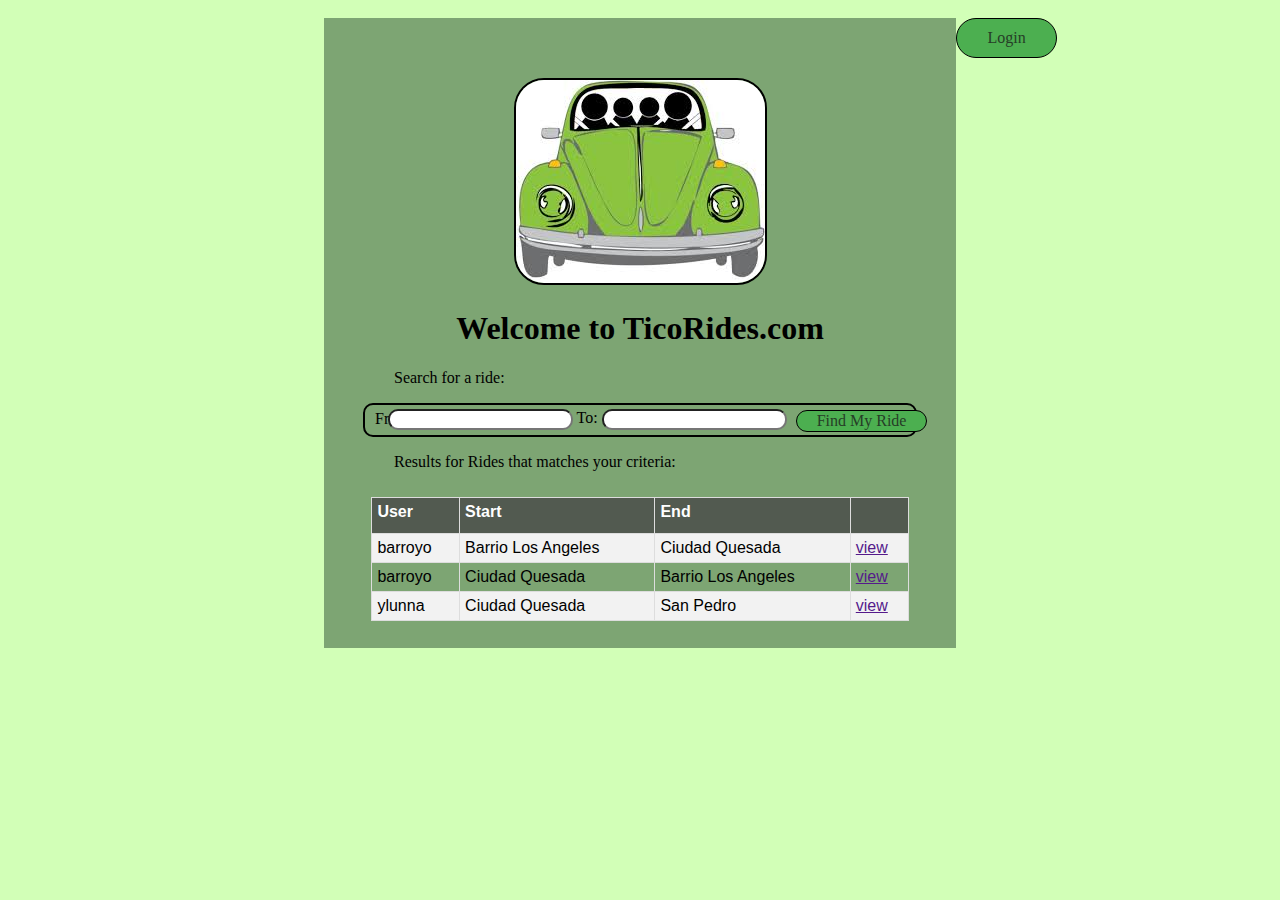
<file: index.html>
<!DOCTYPE html>
<html lang="en">
<head>
    <meta charset="UTF-8">
    <meta name="viewport" content="width=device-width, initial-scale=1.0">
    <meta http-equiv="X-UA-Compatible" content="ie=edge">
    <title>TicoRides</title>
    <link rel="stylesheet" href="CSS/formatos.css">
</head>
<body>
    <div align = "center" class= "initialPanel">
        <a href="login.html"class="login">Login</a>
        <div class= "logo" >
            <img src="Imagenes/Logo.jpg" alt="Bocho" >
            <h1 class=".Welcome">Welcome to TicoRides.com</h1>
        </div>
        <p class="texto">Search for a ride:</p>
        <div class="findMyRide">
            <p class="from">
                From:
            </p>
            <input class ="textBox" type="text">
            <p class="to">
                To:
            </p>
            <input class ="textBox" type="text">
            <a href=""class ="btnFind">Find My Ride</a>
        </div>
        <p class="texto">Results for Rides that matches your criteria:</p>
        <div>
            <table id ="customers">
                <tr>
                    <th>User</th>
                    <th>Start</th>
                    <th>End</th>
                    <th> </th>
                </tr>
                <tr>
                    <td>barroyo</td>
                    <td>Barrio Los Angeles</td>
                    <td>Ciudad Quesada</td>
                    <td><a href="">view</a></td>
                </tr>
                <tr>
                    <td>barroyo</td>
                    <td>Ciudad Quesada</td>
                    <td>Barrio Los Angeles</td>
                    <td><a href="">view</a></td>
                </tr>
                <tr>
                    <td>ylunna</td>
                    <td>Ciudad Quesada</td>
                    <td>San Pedro</td>
                    <td><a href="">view</a></td>                    
                </tr>
            </table>
        </div>
    </div>
</body>
</html>
</file>
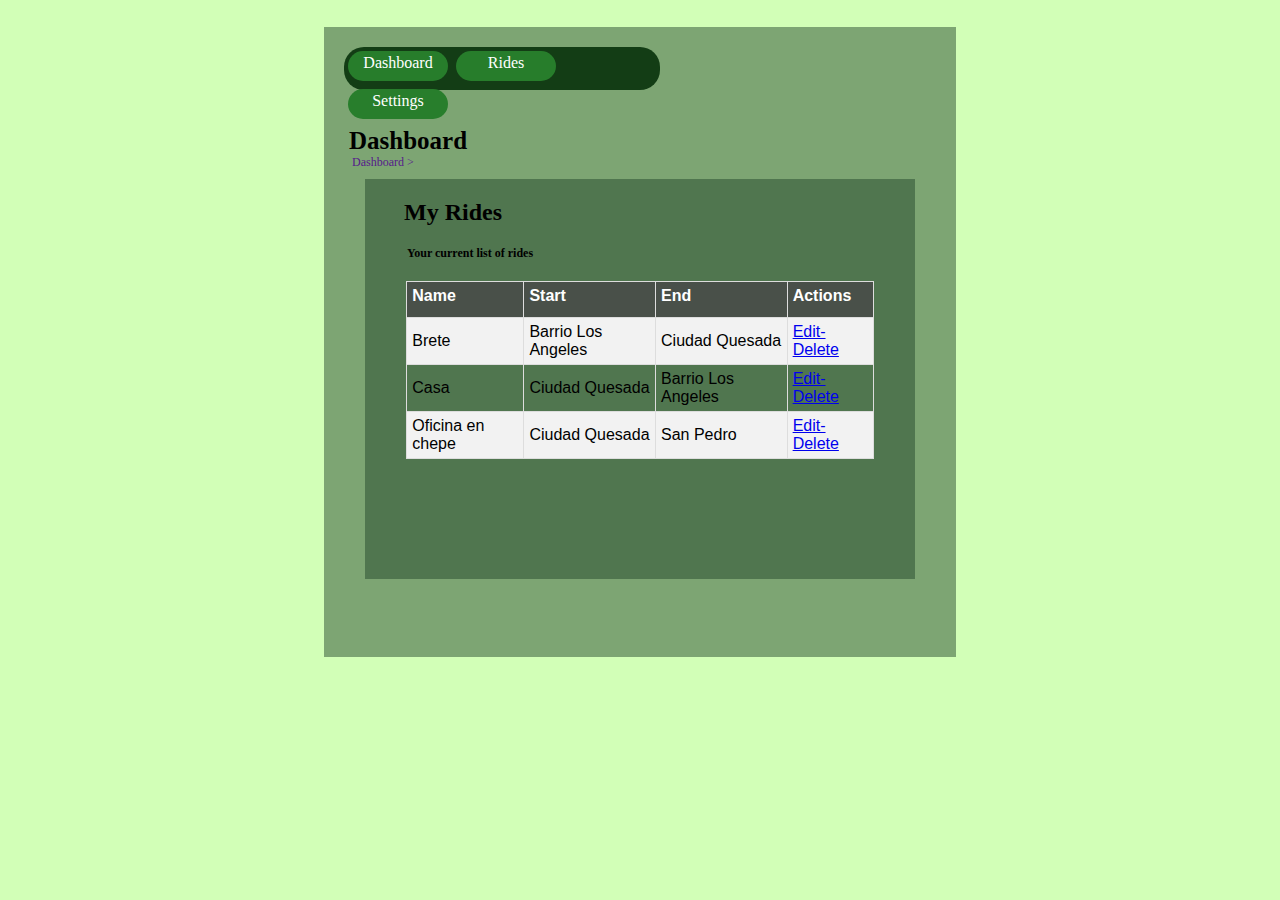
<file: Dashboard.html>
<!DOCTYPE html>
<html lang="en">
<head>
    <meta charset="UTF-8">
    <meta name="viewport" content="width=device-width, initial-scale=1.0">
    <meta http-equiv="X-UA-Compatible" content="ie=edge">
    <link rel="stylesheet" href="CSS/formatos.css">
    <title>Dashboard</title>
</head>
<body>
    <div align="center" class="initialPanel">
        <div class="menu">
            <a type="button" class="btnsMenu" href="Dashboard.html">Dashboard</a>
            <a type="button" class="btnsMenu" href="Rides.html">Rides</a>
            <a type="button" class="btnsMenu" href="Settings.html">Settings</a>
        </div>
        <h1 class ="title">Dashboard</h1>
        <a href="" class="subtitle">Dashboard ></a>
        
        <div align="center" class="tablediv">
            <h2 align="center"class="MyRides">My Rides</h2>
            <h3 align="center" class="currentRides">Your current list of rides</h3><br>
            <table id ="customers">
                <tr>
                    <th>Name</th>
                    <th>Start</th>
                    <th>End</th>
                    <th>Actions</th>
                </tr>
                <tr>
                    <td>Brete</td>
                    <td>Barrio Los Angeles</td>
                    <td>Ciudad Quesada</td>
                    <td><a href="Rides.html">Edit-Delete</a></td>
                </tr>
                <tr>
                    <td>Casa</td>
                    <td>Ciudad Quesada</td>
                    <td>Barrio Los Angeles</td>
                    <td><a href="Rides.html">Edit-Delete</a></td>
                </tr>
                <tr>
                    <td>Oficina en chepe</td>
                    <td>Ciudad Quesada</td>
                    <td>San Pedro</td>
                    <td><a href="Rides.html">Edit-Delete</a></td>                    
                </tr>
            </table>
        </div>
    </div>
</body>
</html>
</file>
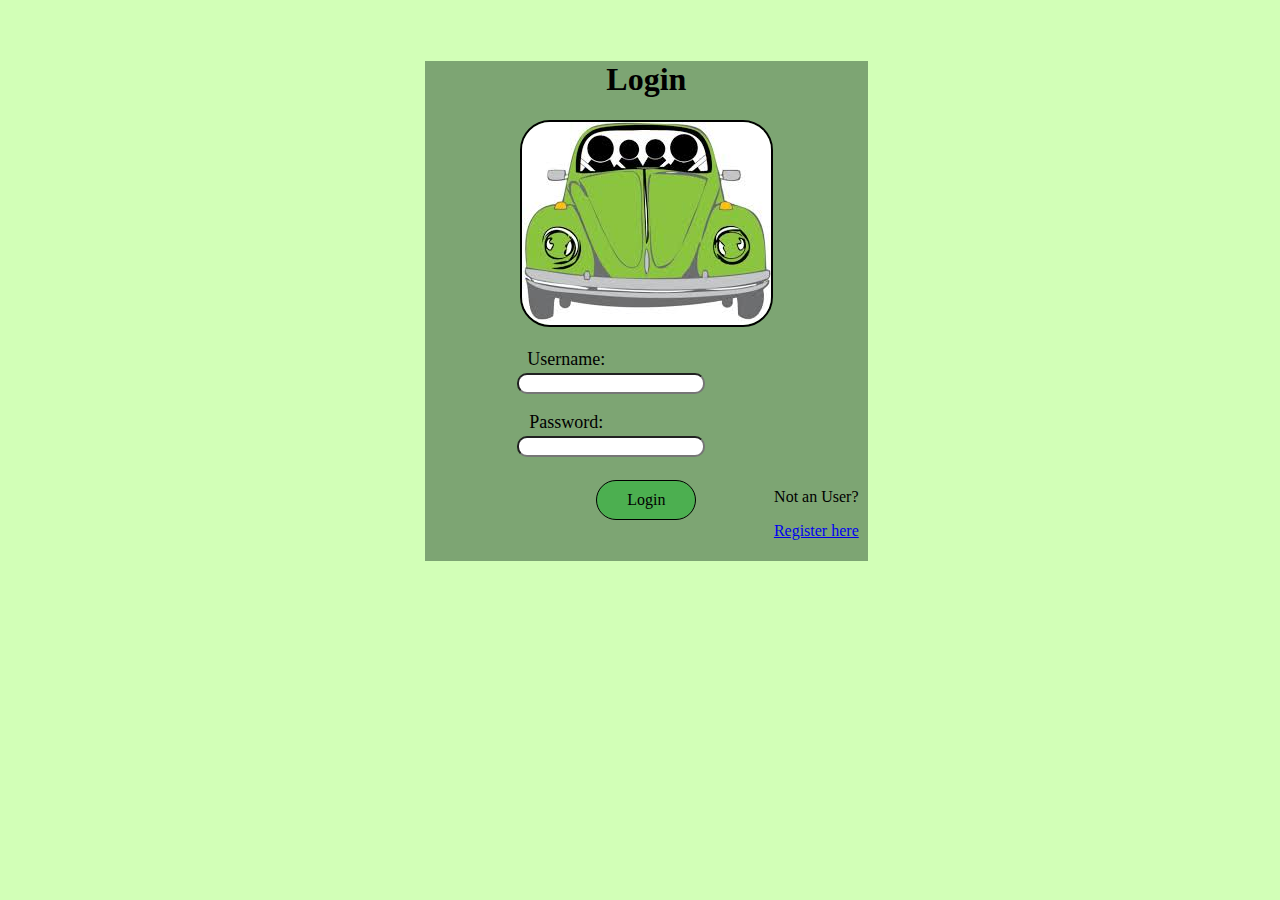
<file: login.html>
<!DOCTYPE html>
<html lang="en">
<head>
    <meta charset="UTF-8">
    <meta name="viewport" content="width=device-width, initial-scale=1.0">
    <meta http-equiv="X-UA-Compatible" content="ie=edge">
    <title>Login- TicoRides</title>
    <link rel="stylesheet" href="CSS/formatos.css">
</head>
<body>
    <div align="center" class="loginPanel">
        <h1 align=center font-size=50px>Login</h1>
        <img src="Imagenes/Logo.jpg" alt="Bocho">
        <p class="usernameTex"> Username:</p>
        <input type="text" class="textBoxUsername">
        <p class="pass">Password:</p>
        <input type="text" class="textBoxPass">
        
        <div class="NotRegistered">
            <p>Not an User?</p>
            <a href="registry.html" class link>Register here</a>
        </div>
        <a href="Dashboard.html"class="loguear">Login</a>

    </div>
</body>
</html>
</file>
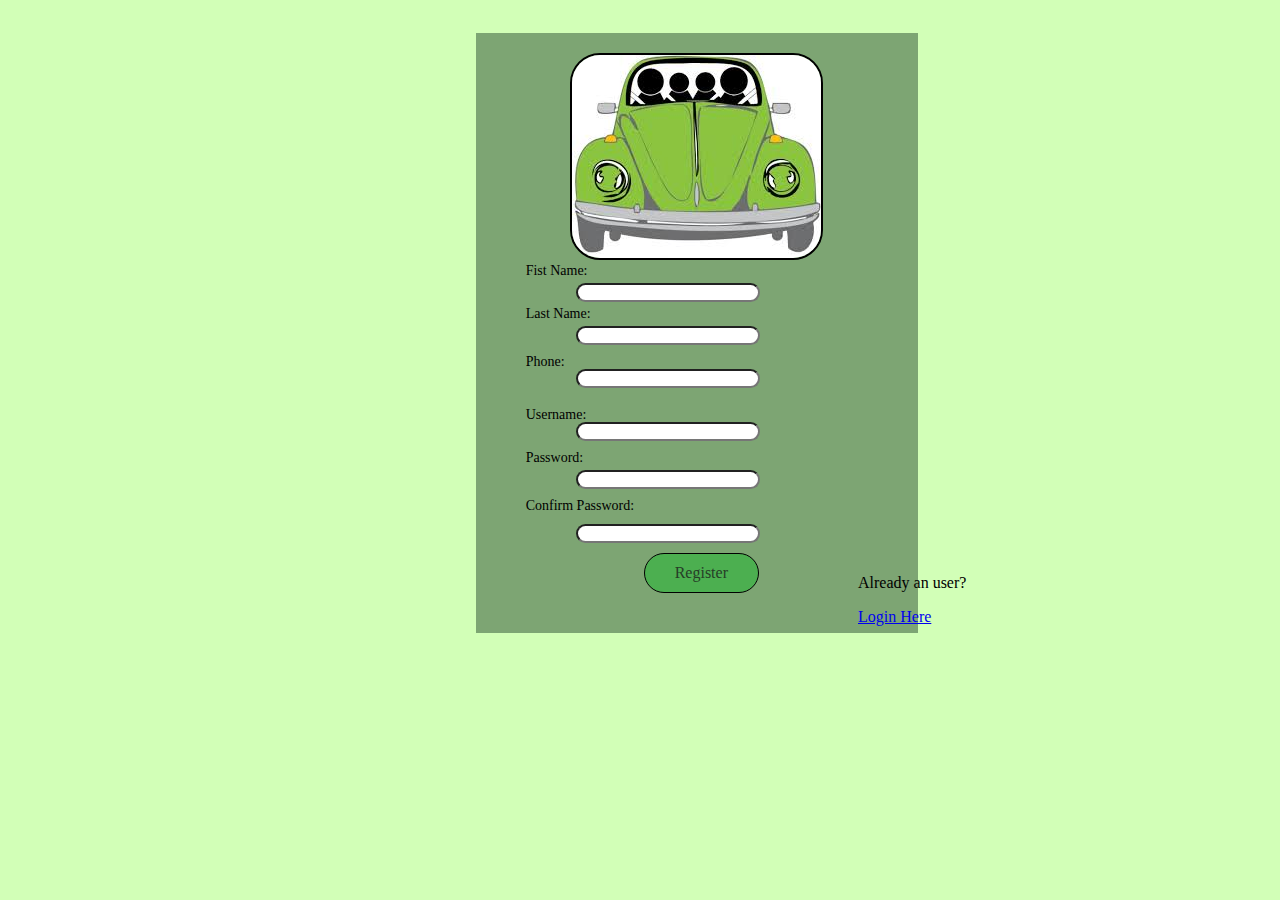
<file: registry.html>
<!DOCTYPE html>
<html lang="en">
<head>
    <meta charset="UTF-8">
    <meta name="viewport" content="width=device-width, initial-scale=1.0">
    <meta http-equiv="X-UA-Compatible" content="ie=edge">
    <link rel="stylesheet" href="CSS/formatos.css">
    <title>Registry</title>
</head>
<body>
    <div align="center" class="registryPanel">
        <div>
            <img src="Imagenes/Logo.jpg" alt="Bocho.jpg" class="logo">
            <div align="left"class="posi">
                <p class="firstNameLabel">Fist Name:</p>
                <input type="text" class="fNTextbox">
                <p class="lastnameLabel">Last Name:</p>
                <input type="text" class="lNTextbox">
                <p class="phoneLabel">Phone:</p>
                <input type="text" class="phoneTextbox">
                <p class="usernameLabel">Username:</p>
                <input type="text" class="uNTextbox">
                <p class="passLabel">Password:</p>
                <input type="password" class="pTextbox">
                <p class="confPassLabel">Confirm Password:</p>
                <input type="password" class="cPTextbox">                
                <a href=""type="button" class="btnRegister">Register</a>
            </div>
        </div>
    </div>
    <div class="loginHere">
            <p class="registryText">Already an user?</p>
            <a href="login.html">Login Here</a>
    </div>

</body>
</html>
</file>
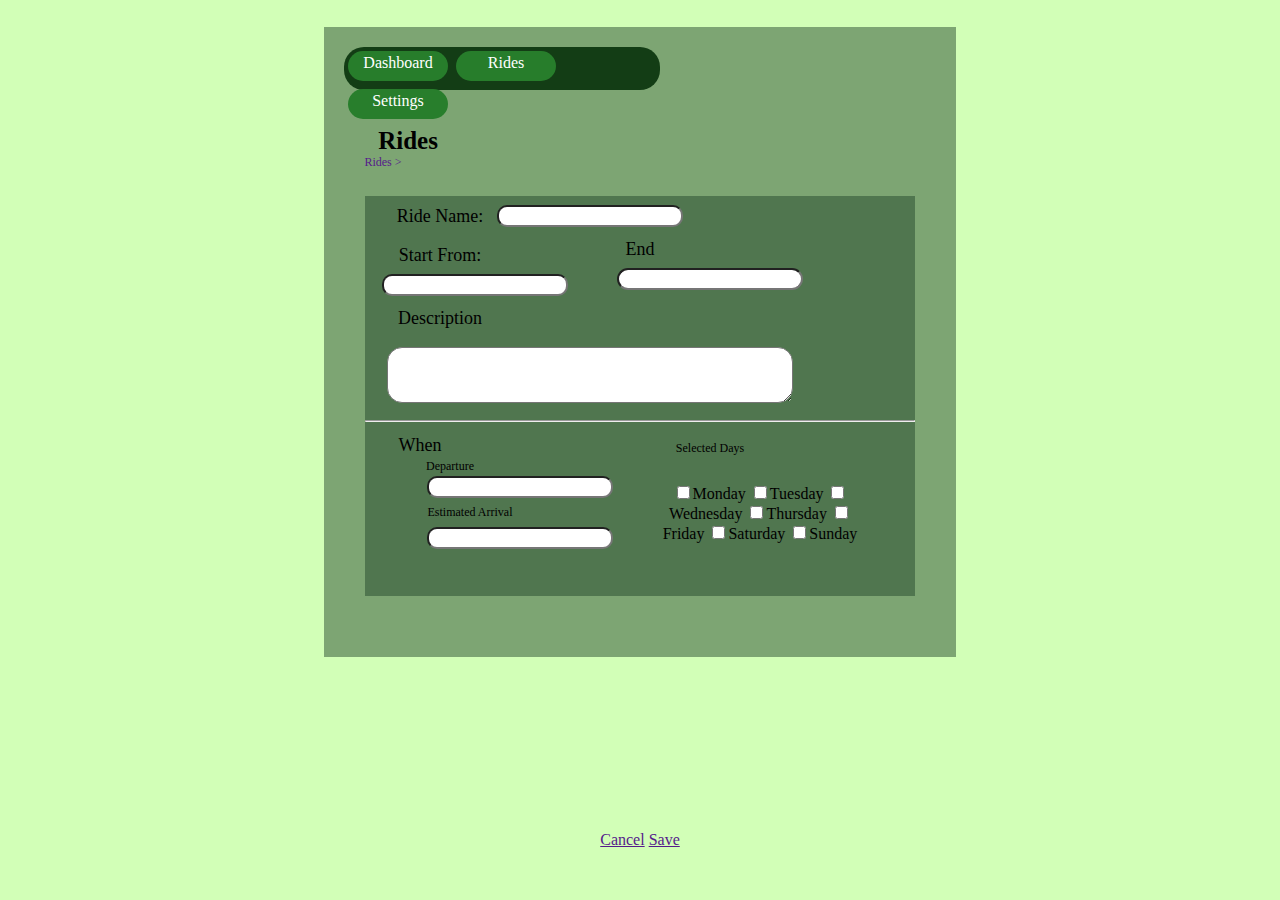
<file: Rides.html>
<!DOCTYPE html>
<html lang="en">
<head>
    <meta charset="UTF-8">
    <meta name="viewport" content="width=device-width, initial-scale=1.0">
    <meta http-equiv="X-UA-Compatible" content="ie=edge">
    <link rel="stylesheet" href="CSS/formatos.css">
    <title>Rides</title>
</head>
<body>
    <div align="center" class="initialPanel">
        <div class="menu">
            <a type="button" class="btnsMenu" href="Dashboard.html">Dashboard</a>
            <a type="button" class="btnsMenu" href="Rides.html">Rides</a>
            <a type="button" class="btnsMenu" href="Settings.html">Settings</a>
        </div>
        <h1 class ="title">Rides</h1>
        <a href="" class="subtitle">Rides ></a><br><br>
        <div align="center" class="tablediv">
            <p class="RideName">Ride Name:</p>
            <input type="text"class="RideNameTextbox">
            <p class="StartDate">Start From:</p>
            <input type="text" class="StartDateTextbox">
            <p class="EndDate">End</p>
            <input type="text"class="EndTextbox">
            <p class="Description">Description</p>
            <textarea rows="4" class="Descriptionbox"></textarea>
            <hr/>
            <p class="when">When</p>
            <div class="datesPanel">
                <p class="departure">Departure</p>
                <input type="text" class="departureTextbox">
                <p class="estimatedArrival">Estimated Arrival</p>
                <input type="text" class="estimatedArrivalBox">
            </div>
            <div class="daysPanel">
                <p class="selectedDays">Selected Days</p>
                <input type="checkbox" value="Monday">Monday
                <input type="checkbox" value="Tuesday">Tuesday
                <input type="checkbox" value="Wednesday">Wednesday
                <input type="checkbox" value="Thursday">Thursday
                <input type="checkbox" value="Friday">Friday
                <input type="checkbox" value="Saturday">Saturday
                <input type="checkbox" value="Sunday">Sunday
            </div>
            <a href=""typo="button">Cancel</a>
            <a href=""typo="button">Save</a>
        </div>
    </div>
</body>
</html>
</file>
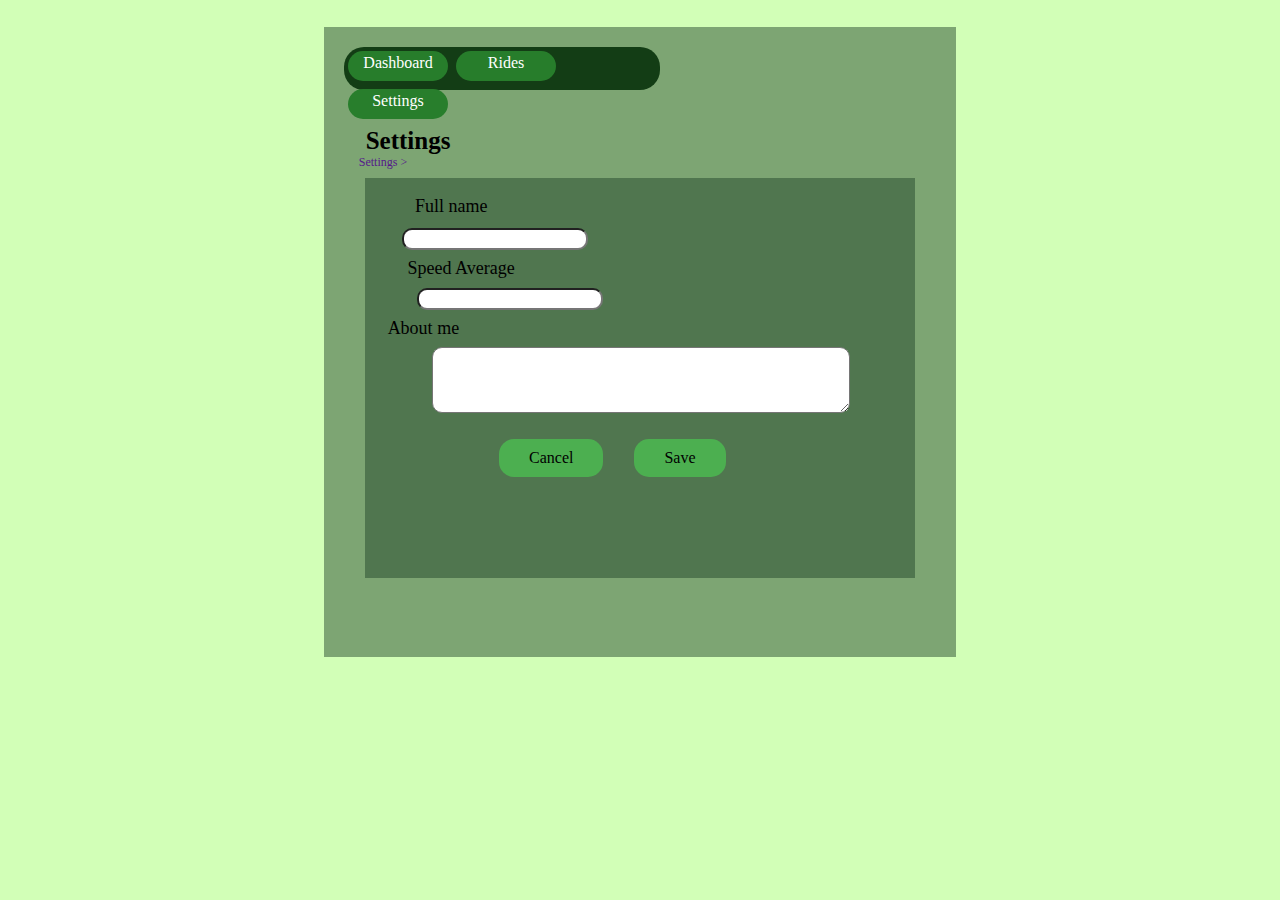
<file: Settings.html>
<!DOCTYPE html>
<html lang="en">
<head>
    <meta charset="UTF-8">
    <meta name="viewport" content="width=device-width, initial-scale=1.0">
    <meta http-equiv="X-UA-Compatible" content="ie=edge">
    <title>Settings</title>
</head>
<!DOCTYPE html>
<html lang="en">
<head>
    <meta charset="UTF-8">
    <meta name="viewport" content="width=device-width, initial-scale=1.0">
    <meta http-equiv="X-UA-Compatible" content="ie=edge">
    <link rel="stylesheet" href="CSS/formatos.css">
    <title>Settings</title>
</head>
<body>
    <div align="center" class="initialPanel">
        <div class="menu">
            <a type="button" class="btnsMenu" href="Dashboard.html">Dashboard</a>
            <a type="button" class="btnsMenu" href="Rides.html">Rides</a>
            <a type="button" class="btnsMenu" href="Settings.html">Settings</a>
        </div>
        <h1 class ="title">Settings</h1>
        <a href="" class="subtitle">Settings ></a><br><br>
        <div align="center" class="tablediv">
            <p class="fullName">Full name</p>
            <input type="text"class="fullNameTextbox">
            <p class="speedAverage">Speed Average</p>
            <input type="text" class="speedAverageTextbox">
            <p class="aboutMe">About me</p>
            <textarea class="aboutMeTextbox"></textarea>
            <a href=""type="button"class="btnCancel">Cancel</a>
            <a href=""type="button"class="btnSave">Save</a>
        </div>
    </div>
</body>
</html>
</file>
<file: CSS/formatos.css>
body{
    background: #D2FFB7;
}

.logo {
    margin-top: 20px;
    background-position: center;
}

img{
    border-radius: 30px;
    border: 2px solid;
    border-color: black;
}

.texto{
    border-radius: 10px;
    text-align: left;
    position: relative;
    margin-left: 70px;
}

.title{
    font-family: cursive;
    font-size: 25px;
    position: relative;
    top: 100px;
    left: -400px;
}
.subtitle{
    font-family: cursive;
    font-size: 12px;
    position: relative;
    top: 80px;
    left: -425px;
    text-decoration: none;
}

.datesPanel{
    
    position: relative;
    left: -120px;
    top: -140px;
    width: 210px;
    height: 110px;
}

.daysPanel{
    position: relative;
    left: 120px;
    top: -265px;
    width: 210px;
    height: 110px;
}

.MyRides{
    position: relative;
    top: 20px;
    left: -187px;
}
.currentRides{
    position: relative;
    font-family: 'Times New Roman';
    font-size: 12px;
    top: 20px;
    left: -170px;
}

.firstNameLabel{
    padding: -20px;
    position: relative;
    font-family: cursive;
    font-size: 14px;
    top: -15px;
    left: 50px;
}
.lastnameLabel{
    padding: -20px;
    position: relative;
    font-family: cursive;
    font-size: 14px;
    top: -35px;
    left: 50px;
}
.phoneLabel{
    padding: -20px;
    position: relative;
    font-family: cursive;
    font-size: 14px;
    top: -50px;
    left: 50px;
}
.usernameLabel{
    padding: -20px;
    position: relative;
    font-family: cursive;
    font-size: 14px;
    top: -60px;
    left: 50px;
}
.passLabel{
    padding: -20px;
    position: relative;
    font-family: cursive;
    font-size: 14px;
    top: -80px;
    left: 50px;
}
.confPassLabel{
    padding: -20px;
    position: relative;
    font-family: cursive;
    font-size: 14px;
    top: -95px;
    left: 50px;
}
.fNTextbox{
    padding: 0%;
    border-radius: 10px;
    position: relative;
    top: -25px;
    left: 100px;
    width: 180px;
    display: inline-block;
}
.lNTextbox{
    padding: 0%;
    border-radius: 10px;
    position: relative;
    top: -45px;
    left: 100px;
    width: 180px;
    display: inline-block;
}
.phoneTextbox{
    padding: 0%;
    border-radius: 10px;
    position: relative;
    top: -65px;
    left: 100px;
    width: 180px;
    display: inline-block;
}
.uNTextbox{
    padding: 0%;
    border-radius: 10px;
    position: relative;
    top: -75px;
    left: 100px;
    width: 180px;
    display: inline-block;
}
.pTextbox{
    padding: 0%;
    border-radius: 10px;
    position: relative;
    top: -90px;
    left: 100px;
    width: 180px;
    display: inline-block;
}
.cPTextbox{
    padding: 0%;
    border-radius: 10px;
    position: relative;
    top: -110px;
    left: 100px;
    width: 180px;
    display: inline-block;
}

.lastname{
    position: relative;
    top: -10px;
}

.Welcome{
    color:black;
    align-self: center;
    font-size: 40px;
}

.initialPanel{
    position: relative;
    margin-top: -40px;
    margin-bottom: 50px;
    width: 50%;
    height: 630px;
    top: 50px;
    left: 25%;
    background-color: rgba(32, 66, 41, 0.473);

}
.loginHere{
    position: relative;
    top: 0px;
    left: 850px;
}

.loginPanel{
    position:relative;
    margin-top: -10px;
    margin-bottom: -50px;
    width: 35%;
    height: 500px;
    top: 50px;
    left: 33%;
    background-color: rgba(32, 66, 41, 0.473);
}

.registryPanel{
    position:relative;
    margin-top: 0px;
    margin-bottom: -50px;
    width: 35%;
    height: 600px;
    top: 25px;
    left: 37%;
    background-color: rgba(32, 66, 41, 0.473);
}


.findMyRide{
    border-radius: 10px;
    border: 2px solid black;
    position: relative;
    width: 550px;
    height: 30px;
}

.from{
    position: relative;
    text-align: left;
    margin: 10px;
    margin-top: 5px;
}

.to{
    position: inherit;
    display: inline-block;
    top: -45px;
    left: 15px
}

.textBox{
    border-radius: 10px;
    position: inherit;
    top: -44px;
    left: 15px;
    display: inline-block;
}

.textBoxUsername{
    border-radius: 10px;
    position: inherit;
    top: -15px;
    left: -35px;
    width: 180px;
    display: inline-block;
}

.textBoxPass{
    border-radius: 10px;
    position: inherit;
    top: -30px;
    left: -35px;
    width: 180px;
    display: inline-block;
}

.usernameTex{
    position: relative;
    font-family: cursive;
    font-size: 18px;
    left: -80px;
}

.fullName{
    float: left;
    margin-left: 50px;
    font-family: cursive;
    font-size: 18px;
}

.fullNameTextbox{
    position: relative;
    top: 50px;
    left: -125px;
    font-family: cursive;
    font-size: 14px;
    border-radius: 10px;
}

.speedAverage{
    float: left;
    margin-top: 80px;
    margin-left: -80px;
    font-family: cursive;
    font-size: 18px;
}

.speedAverageTextbox{
    position: relative;
    top: 110px;
    left: -300px;
    font-family: cursive;
    font-size: 14px;
    border-radius: 10px;
}

.aboutMe{
    float: left;
    margin-top: 140px;
    margin-left: -127px;
    font-family: cursive;
    font-size: 18px;
}

.aboutMeTextbox{
    position: relative;
    top: 50px;
    left: 55px;
    width: 75%;
    height: 60px;
    font-family: cursive;
    font-size: 14px;
    border-radius: 10px;
}

.departure{
    position: relative;
    font-family: cursive;
    font-size: 12px;
    left: -70px;
}

.departureTextbox{
    position: relative;
    top: -10px;
    left: 0px;
    font-family: cursive;
    font-size: 14px;
    border-radius: 10px;
}

.estimatedArrival{
    position: relative;
    font-family: cursive;
    top: -15px;
    left: 15px;
    font-size: 12px;
    left: -50px;
}

.estimatedArrivalBox{
    position: relative;
    top: -20px;
    left: 0px;
    font-family: cursive;
    font-size: 14px;
    border-radius: 10px;
}

.selectedDays{
    position: relative;
    font-family: cursive;
    top: -15px;
    left: 15px;
    font-size: 12px;
    left: -50px;
}

.btnCancel{
    position: relative;
    top: 100px;
    left: -300px;
    background-color:#4CAF50; 
    border-radius: 15px;
    color: black;
    text-decoration: none;
    padding: 10px 30px;
    text-align: center;
    display: inline-block;
    font-size: 16px;
    font-family: Verdana;
    
}
.btnSave{
    position: relative;
    top: 62px;
    left: 40px;
    background-color:#4CAF50; 
    border-radius: 15px;
    color: black;
    text-decoration: none;
    padding: 10px 30px;
    text-align: center;
    display: inline-block;
    font-size: 16px;
    font-family: Verdana;
}

.RideName{
    position: relative;
    top: 10px;
    left: -200px;
    font-family: cursive;
    font-size: 18px;
}

.RideNameTextbox{
    position: relative;
    top: -30px;
    left: -50px;
    font-family: cursive;
    font-size: 14px;
    border-radius: 10px;
}

.StartDate{
    position: relative;
    top: -30px;
    left: -200px;
    font-family: cursive;
    font-size: 18px;
}

.StartDateTextbox{
    position: relative;
    top: -40px;
    left: -165px;
    font-family: cursive;
    font-size: 14px;
    border-radius: 10px;
}

.EndDate{
    position: relative;
    top: -115px;
    left: 0px;
    font-family: cursive;
    font-size: 18px;
}

.EndTextbox{
    position: relative;
    top:-125px;
    left: 70px;
    font-family: cursive;
    font-size: 14px;
    border-radius: 15px;
}

.Description{
    position: relative;
    top: -125px;
    left: -200px;
    font-family: cursive;
    font-size: 18px;
}

.Descriptionbox{
    position: relative;
    top:-125px;
    left: -50px;
    width: 400px;
    height: 50px;
    font-family: cursive;
    font-size: 14px;
    border-radius: 15px;
}

hr{
    position: relative;
    top: -120px;
}

.when{
    position: relative;
    top: -125px;
    left: -220px;
    font-family: cursive;
    font-size: 18px;
}


.pass{
    position: relative;
    font-family: cursive;
    font-size: 18px;
    top: -15px;
    left: -80px;
}

.NotRegistered{
    position: relative;
    right: -170px;
    top: -15px; 
}

/*Botones */
.login {
    border-radius: 20px;
    background-color: #4CAF50;
    border:1px black solid;
    color: rgb(38, 61, 39);
    padding: 10px 30px;
    text-align: center;
    text-decoration: black;
    display: inline-block;
    font-size: 16px;
    font-family: Verdana;
    position: relative;
    left: 58%;
}
.loguear {
    border-radius: 20px;
    background-color: #4CAF50;
    border:1px black solid;
    color: black;
    padding: 10px 30px;
    text-align: center;
    text-decoration: black;
    display: inline-block;
    font-size: 16px;
    font-family: Verdana;
    position: relative;
    top: -15%;
    left: 0px;
}
.btnFind {
    border-radius: 20px;
    background-color: #4CAF50;
    border:1px black solid;
    color: rgb(38, 61, 39);
    padding: 1px 20px;
    text-align: center;
    text-decoration: black;
    display: inline-block;
    font-size: 16px;
    font-family: Verdana;
    position: inherit;
    top: -42px;
    left:  20px;
}
.btnRegister{
    border-radius: 20px;
    background-color: #4CAF50;
    border:1px black solid;
    color: rgb(38, 61, 39);
    padding: 10px 30px;
    text-align: center;
    text-decoration: black;
    display: inline-block;
    font-size: 16px;
    font-family: Verdana;
    position: relative;
    top: -70px;
    left: -20px;
}

.menu{
    background-color: rgb(19, 61, 21);
    float: left;
    margin-top: 20px;
    margin-left: 20px;
    color: white;
    border-radius: 20px;
    width: 50%;
    height: 43px;
}

.btnsMenu{
    float: left;
    margin: 4px;
    background-color: rgba(39, 126, 43, 0.993);
    border-radius: 15px;
    color: white;
    padding: 10px, 30px;
    width: 100px;
    height: 30px;
    text-decoration: none;
    align-items: center;
    line-height: 150%;
}

.tablediv{
    background-color: rgba(32, 66, 41, 0.473);
    position: relative;
    top: 70px;
    left: 0px;
    width: 550px;
    height: 400px;

}
/*Tablas*/

#customers {
    align-items: center;
    font-family: "Trebuchet MS", Arial, Helvetica, sans-serif;
    border-collapse: collapse;
    position: relative;
    top: 10px;
    width: 85%;
}

#customers td, #customers th {
    border: 1px solid #ddd;
    padding: 5px;
}

#customers tr:nth-child(even){
    background-color: #f2f2f2;
}

#customers tr:hover {
    background-color: #ddd;
}

#customers th {
    align-items: center;
    padding-top: 5px;
    padding-bottom: 12px;
    text-align: left;
    background-color: rgba(71, 71, 71, 0.801);
    color: white;
}
</file>
